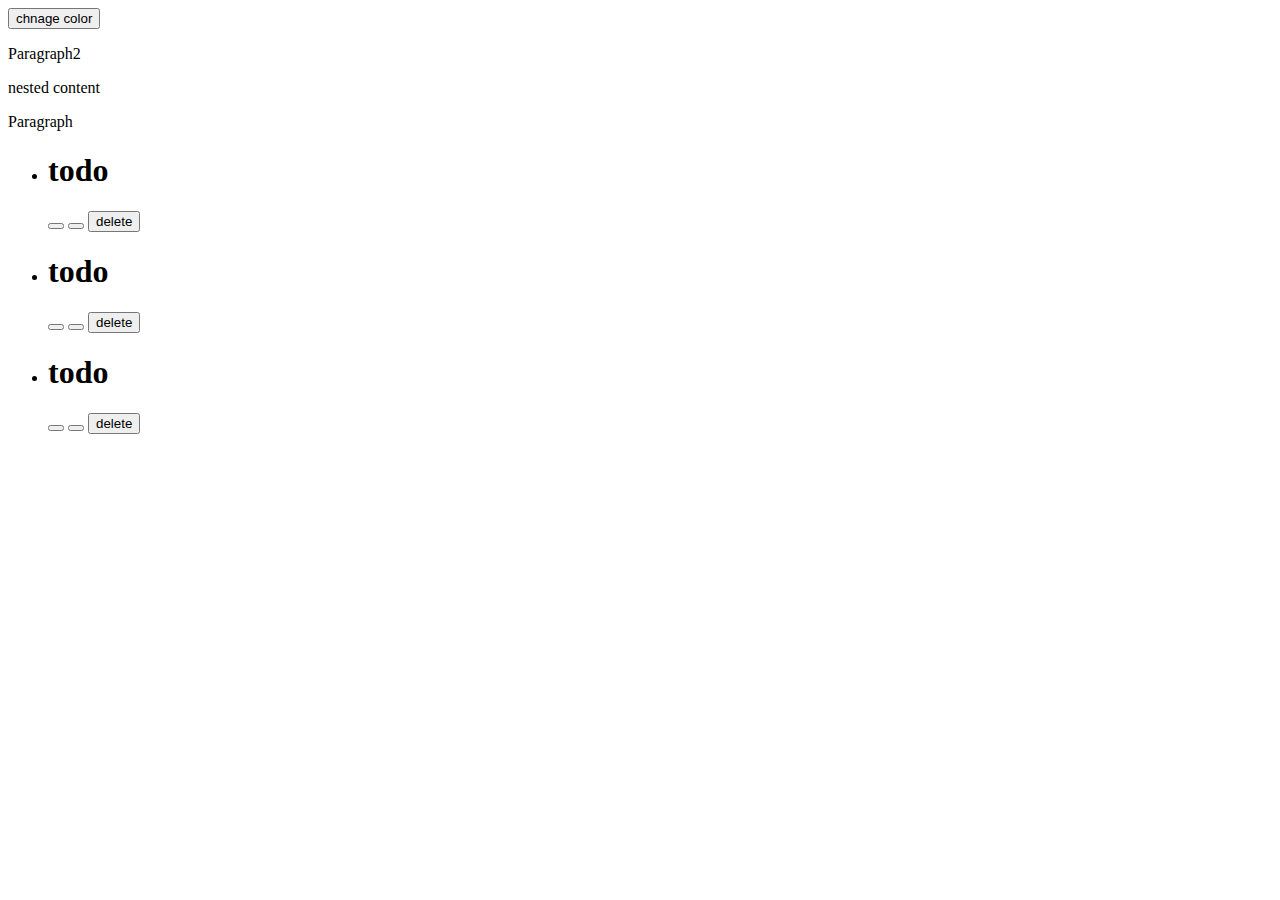
<file: Dom/index.html>
<!DOCTYPE html>
<html lang="en">
<head>
    <meta charset="UTF-8">
    <meta name="viewport" content="width=device-width, initial-scale=1.0">
    <link rel="stylesheet" href="index.css">
    <title>Document</title>
</head>
<body>
    <button class="btn">chnage color</button>
    <!-- <div id="huihui">abc</div>
    <div class="huihui">def</div>
    <div class="huihui">ggg</div>
    <div class="huihui">bbb</div> -->
    <h1 id="header" class="hide">header</h1>
   
    <p class="para para2 para3 para4">Paragraph2 <span style="display: none;"></span></p>
    <div id="parent">
        <div>
            <div class="nested">nested content</div>
        </div>
    </div>
    <p class="para">Paragraph</p>
    <ul>
    <li>
        <h1 id="1"  class="title">todo</h1>
        <div>
            <button></button>
            <button></button>
            <button class ="delete">delete</button>
        </div>
    </li>

    <li>
        <h1 id="2" class="title">todo</h1>
        <div>
            <button></button>
            <button></button>
            <button class ="delete2">delete</button>
        </div>
    </li>

    <li>
        <h1 id="3" class="title">todo</h1>
        <div>
            <button></button>
            <button></button>
            <button class ="delete3">delete</button>
        </div>
    </li>
    
    </ul>
    <script src="./index.js"></script>
    <!-- <script src="event.js"></script> -->
</body>
</html>
</file>
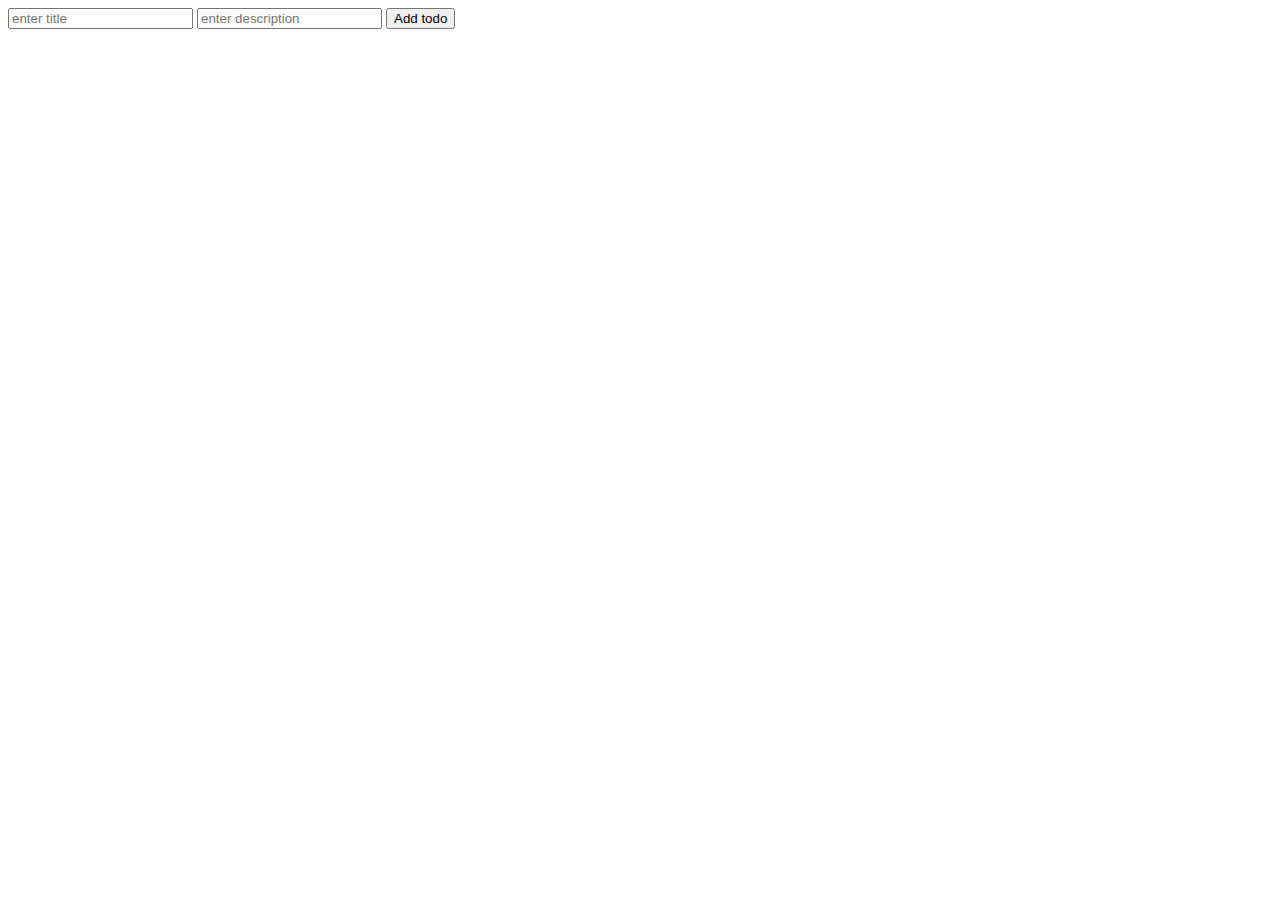
<file: Dom/displayarray.html>
<!DOCTYPE html>
<html lang="en">
<head>
    <meta charset="UTF-8">
    <meta name="viewport" content="width=device-width, initial-scale=1.0">
    <title>Document</title>
</head>
<body>
    <form action="" class="add-todo-form">
        <input type="text" class="title" placeholder="enter title">
        <input type="text" class="desc" placeholder="enter description">
        <button> Add todo</button>
    </form>
    <div class="todo-container">
        <div>
            <h1>Title</h1>
            <p>paragraph</p>
        </div>
    </div>
    <script src="displayarray.js"></script>
</body>
</html>
</file>
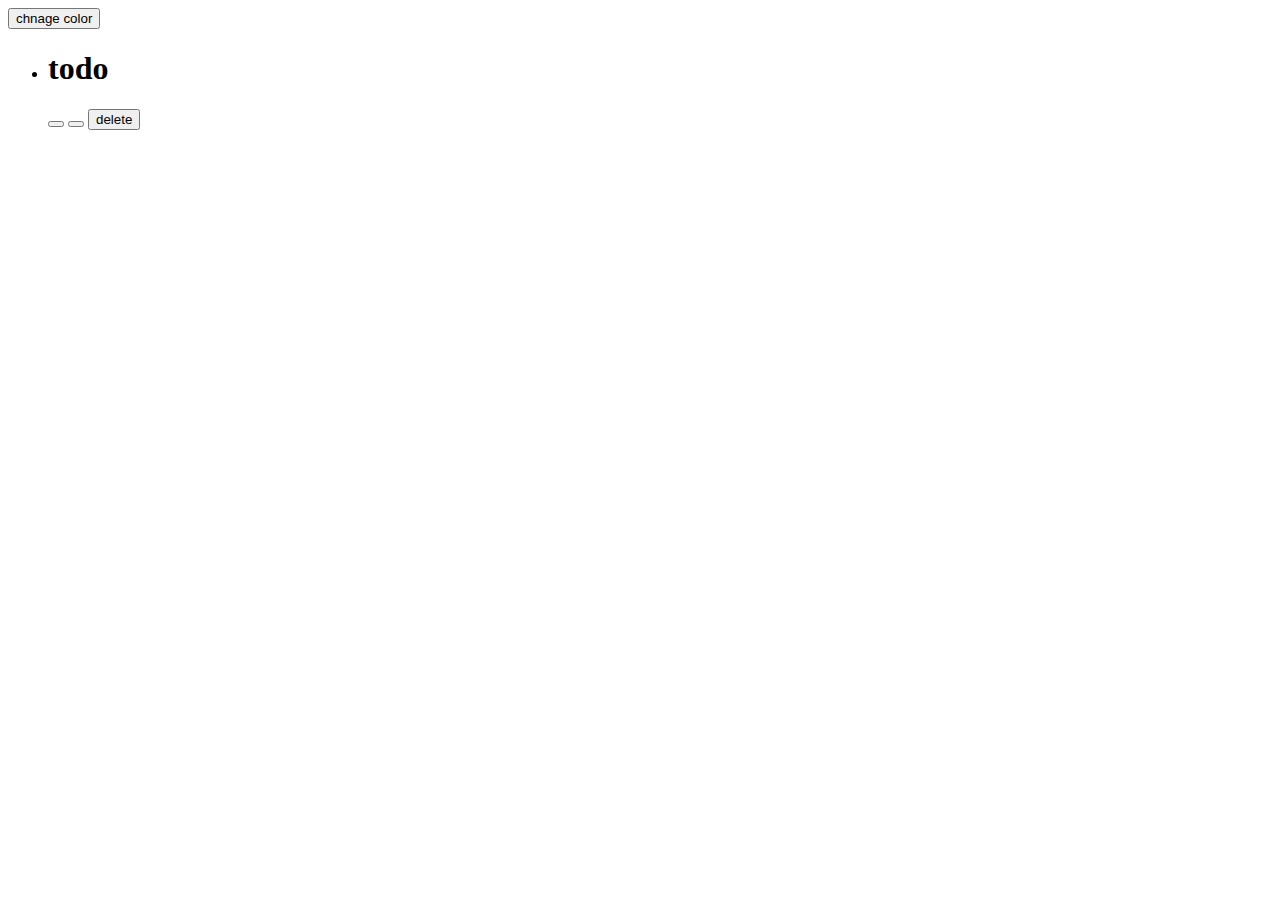
<file: Events/event.html>
<!DOCTYPE html>
<html lang="en">
<head>
    <meta charset="UTF-8">
    <meta name="viewport" content="width=device-width, initial-scale=1.0">
    <title>Document</title>
    <!-- <link rel="stylesheet" href="event.css"> -->

</head>
<body>
    <button class="btn">chnage color</button>
    <ul>
        <li>
            <h1 id="1"  class="title">todo</h1>
            <div>
                <button></button>
                <button></button>
                <button class ="delete">delete</button>
            </div>
        </li>
    </ul>
    <script src="event.js"></script>
    
</body>
</html>
</file>
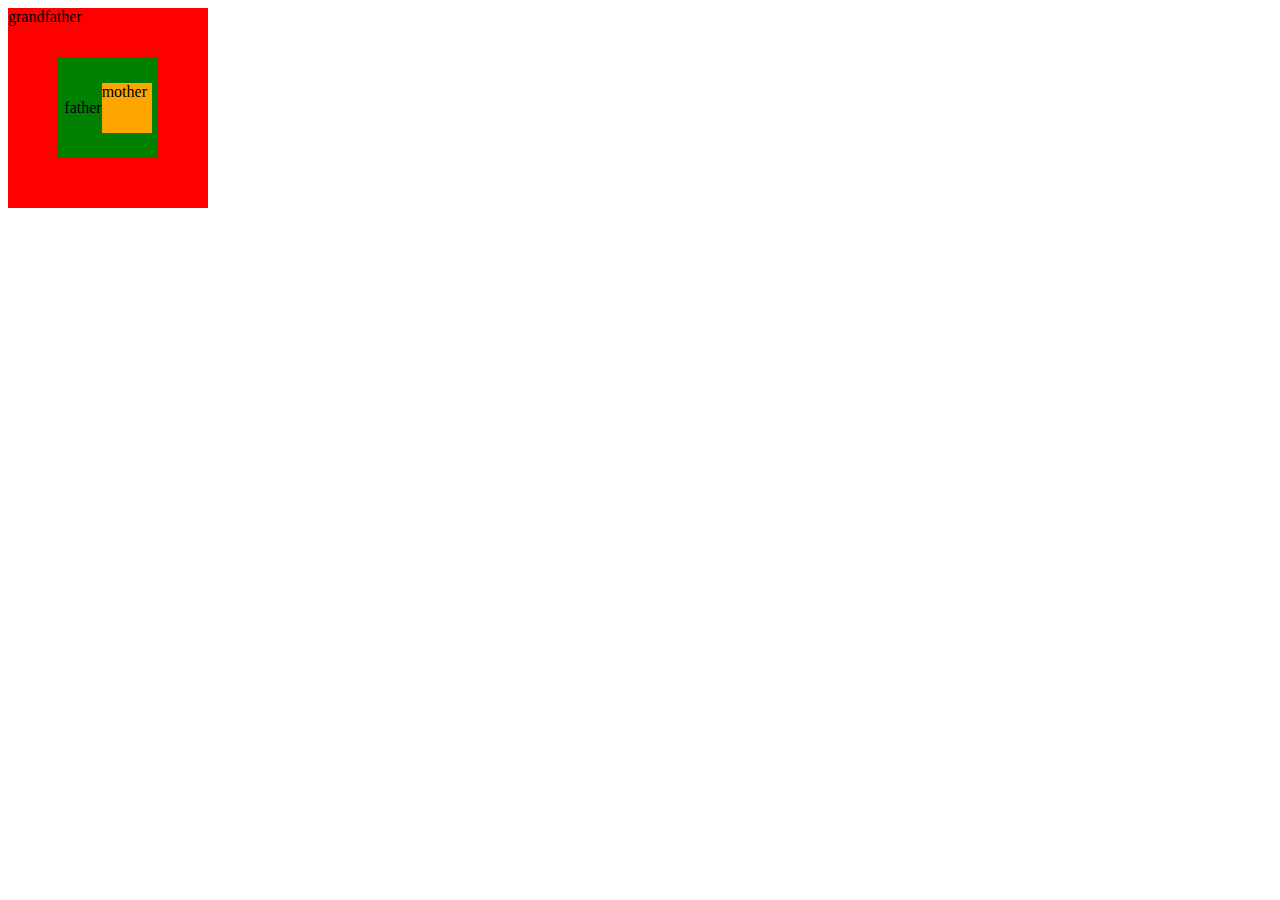
<file: Events/eventcapbubb.html>
<!DOCTYPE html>
<html lang="en">
<head>
    <meta charset="UTF-8">
    <meta name="viewport" content="width=device-width, initial-scale=1.0">
    <title>Document</title>
    <link rel="stylesheet" href="event.css">
</head>
<body>
    <div class="grandfather">
        grandfather
        <div class="father">
            father
            <div class="mother">
                mother
            </div>
        </div>
    </div>
    <script src="event.js"></script>
</body>
</html>
</file>
<file: Dom/index.css>
#header{
    display: none;
}
</file>
<file: Events/event.css>
.hide{
    display: none;
}

.bg{
    background-color: red;
}
.grandfather{
    width:200px;
    height: 200px;
    background: red;
    position: relative;
}
.father{
    width: 100px;;
    height: 100px;
    background:green;
    display: flex;
    justify-content: center;
    align-items: center;
    position: absolute;
    left: 25%;
    top: 25%;
}
.mother{
    width: 50px;;
    height: 50px;
    background:orange;
}
</file>
